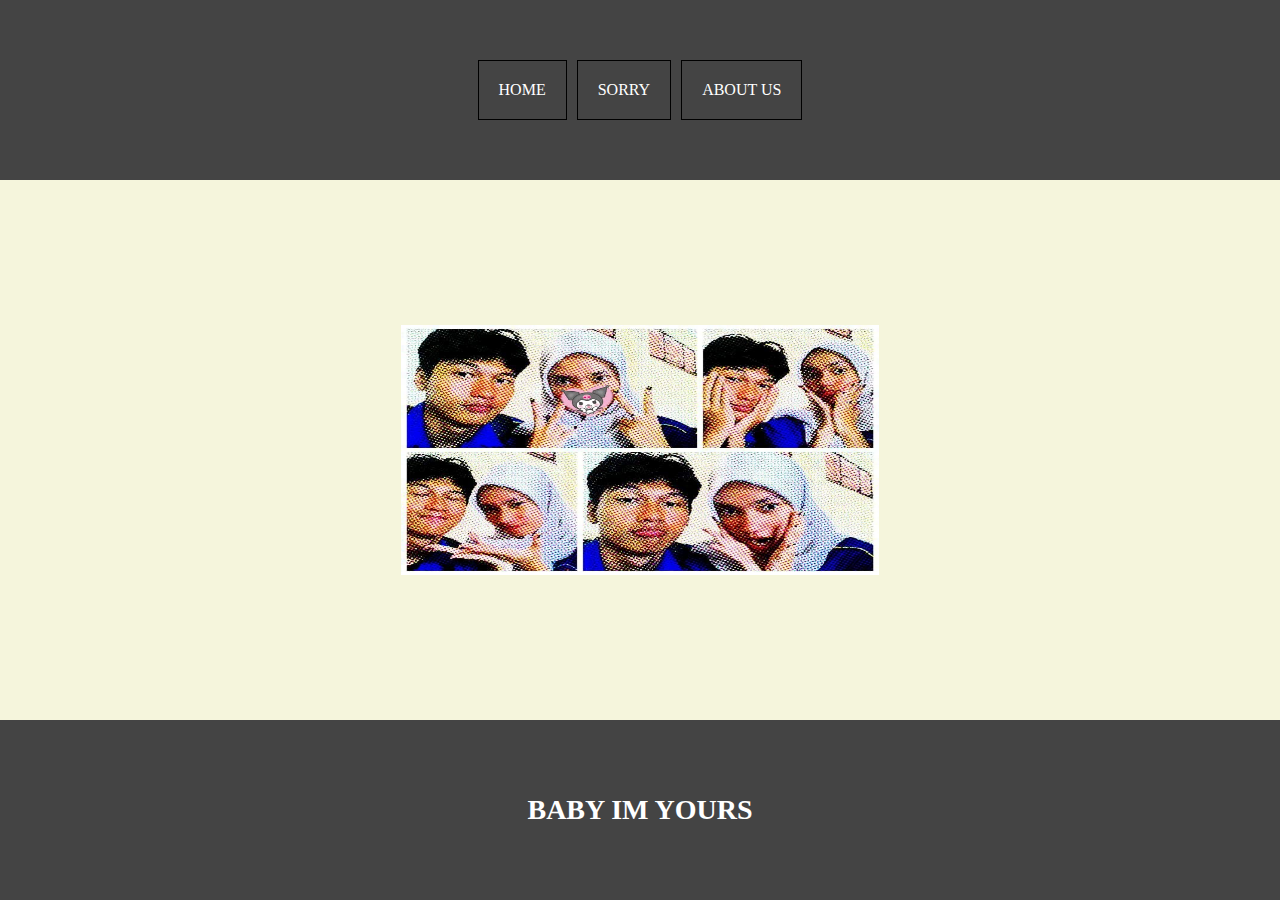
<file: index.html>
<!DOCTYPE html>
<html lang="en">
<head>
    <meta charset="UTF-8">
    <meta name="viewport" content="width=device-width, initial-scale=1.0">
    <title>Web</title>
    <link rel="stylesheet" href="style.css">
</head>
<body>
    <!-- navbar -->
    <div class="navbar">
        <ul class="ulcontainer">
            <a href="#" class="container-nav">HOME</a>
            <a href="aboutme.html" class="container-nav">SORRY</a>
            <a href="contact.html" class="container-nav">ABOUT US</a>
        </ul class="ulcontainer">
    </div>
    <!-- navbar end -->
    <!-- content -->
    <div class="container-content">
        <a href="https://youtu.be/atYNqvZcQ3M?si=_zOJGwVOHZcxRJH_" class="a-content">
             <img src="WhatsApp Image 2025-05-25 at 13.17.27_25a75bc8.jpg" alt="" width="50%" height="50%" class="container-img">
        </a>
    </div>
    <!-- content end -->
    <!-- footer -->
    <div class="container-footer">
        <h4 class="h-container">BABY IM YOURS</h4>
    </div>
    <!-- footer end -->
</body>
</html>
</file>
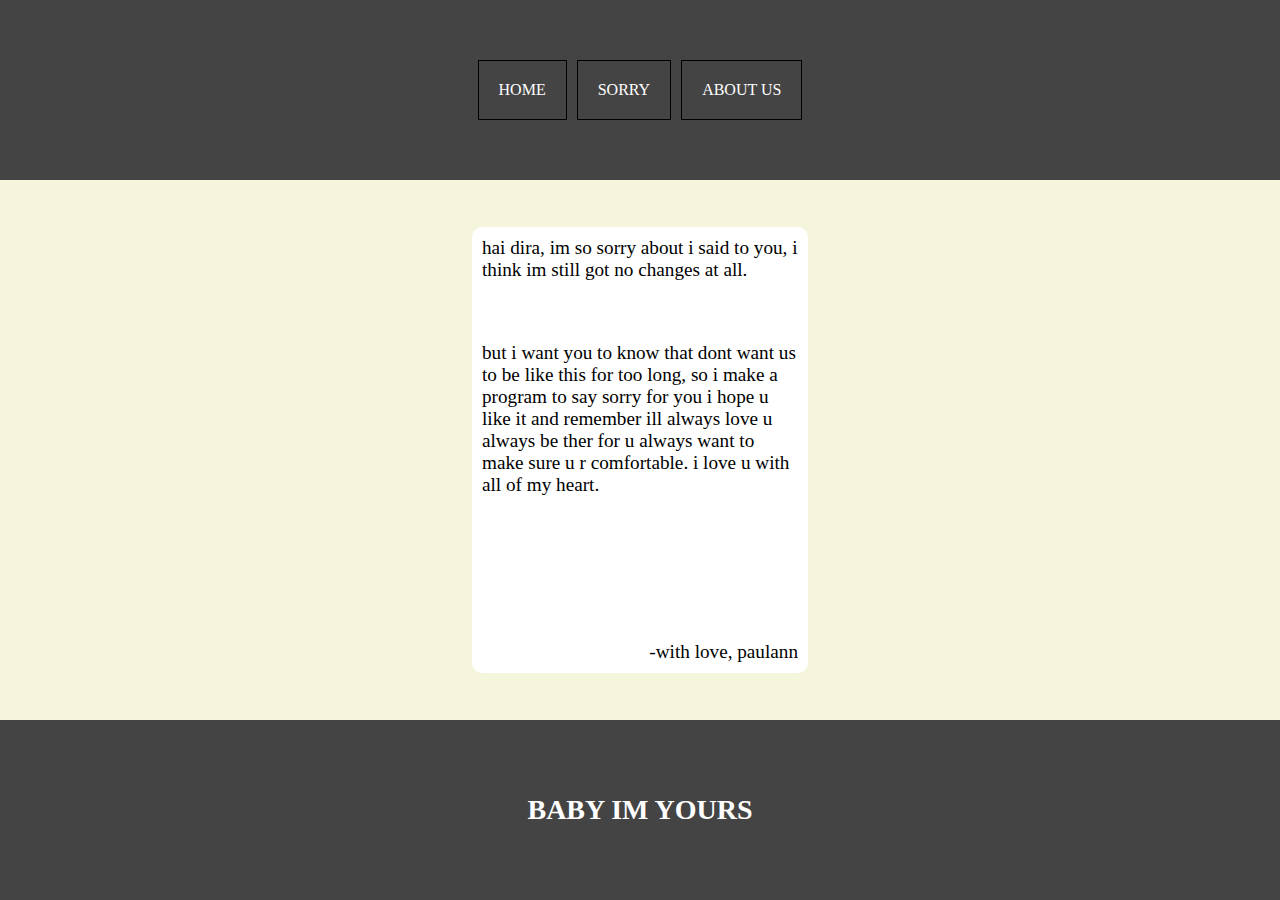
<file: aboutme.html>
<!DOCTYPE html>
<html lang="en">
<head>
    <meta charset="UTF-8">
    <meta name="viewport" content="width=device-width, initial-scale=1.0">
    <title>Web</title>
    <link rel="stylesheet" href="style.css">
</head>
<body>
    <!-- navbar -->
    <div class="navbar">
        <ul class="ulcontainer">
            <a href="index.html" class="container-nav">HOME</a>
            <a href="#" class="container-nav">SORRY</a>
            <a href="contact.html" class="container-nav"> ABOUT US</a>
        </ul class="ulcontainer">
    </div>
    <!-- navbar end -->
    <!-- content -->
    <div class="am-content">
       <div class="text">
            <p>hai dira, im so sorry about i said to you, i think im still got no changes at all.</p>
            <p>but i want you to know that  dont want us to be like this for too long, so i make a program to say sorry for you i hope u like it and remember ill always love u always be ther for u always want to make sure u r comfortable. i love u with all of my heart.</p>
            <br>
            <p class="wm">-with love, paulann</p>
        </div>
    </div>
    <!-- content end -->
    <!-- footer -->
    <div class="container-footer">
        <h4 class="h-container">BABY IM YOURS</h4>
    </div>
    <!-- footer end -->
</body>
</html>
</file>
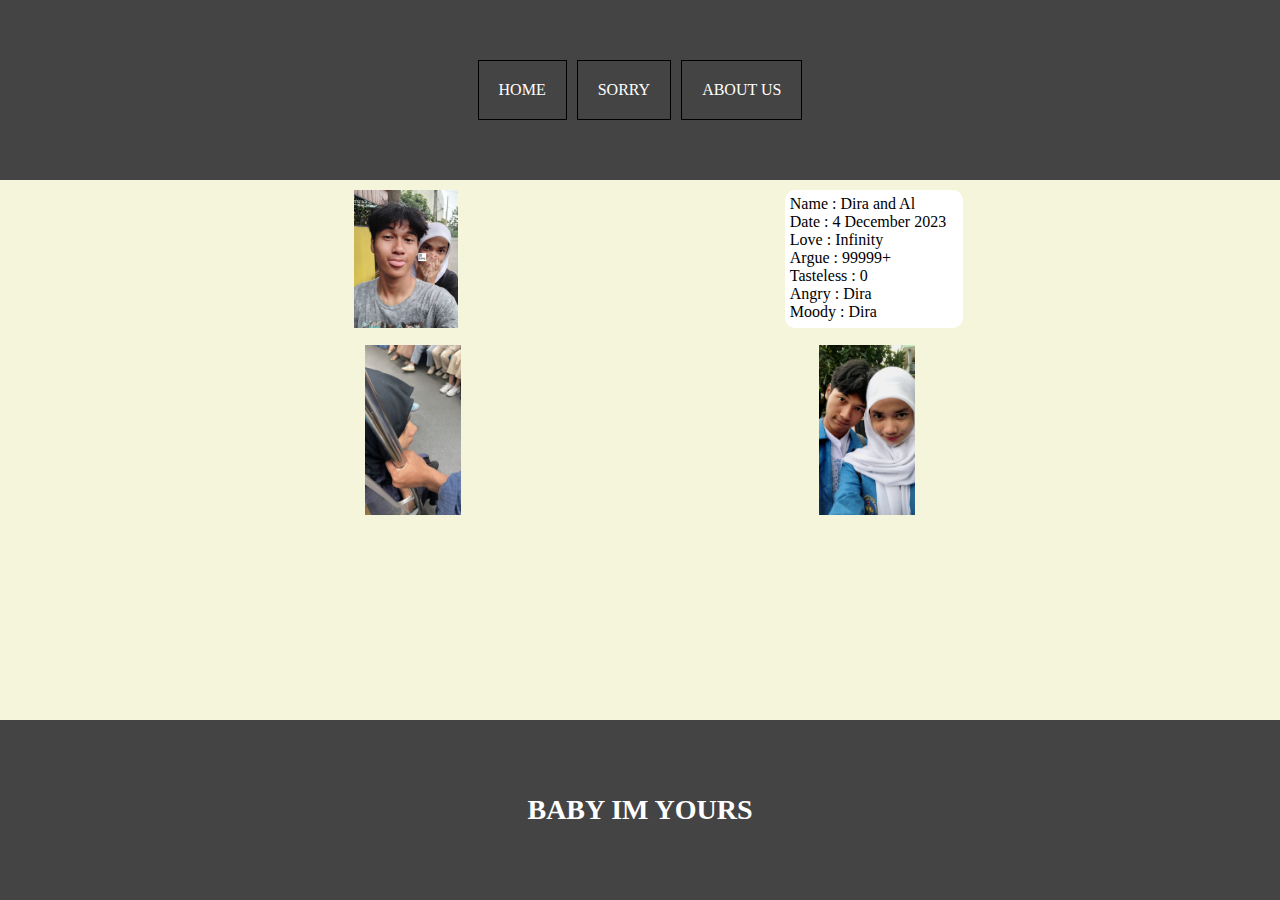
<file: contact.html>
<!DOCTYPE html>
<html lang="en">
<head>
    <meta charset="UTF-8">
    <meta name="viewport" content="width=device-width, initial-scale=1.0">
    <title>Web</title>
    <link rel="stylesheet" href="style.css">
</head>
<body>
    <!-- navbar -->
    <div class="navbar">
        <ul class="ulcontainer">
            <a href="index.html" class="container-nav">HOME</a>
            <a href="aboutme.html" class="container-nav">SORRY</a>
            <a href="#" class="container-nav"> ABOUT US</a>
        </ul class="ulcontainer">
    </div>
    <!-- navbar end -->
    <!-- content -->
    <div class="abus">
        <div class="g1">
            <img src="WhatsApp Image 2025-05-25 at 13.17.28_2a414bde.jpg" alt="" class="img1">
            <div class="p1">
                <p>Name : Dira and Al</p>
                <p>Date : 4 December 2023</p>
                <p>Love : Infinity</p>
                <p>Argue : 99999+</p>
                <p>Tasteless : 0</p>
                <p>Angry : Dira</p>
                <p>Moody : Dira</p>
            </div>
        </div>
        <div class="g2">
            <img src="WhatsApp Image 2025-05-25 at 13.17.28_6219960c.jpg" alt="" class="img2">
            <img src="WhatsApp Image 2025-05-25 at 13.17.27_2f6c5016.jpg" alt="" class="img3">
        </div>
    </div>
    <!-- content end -->
    <!-- footer -->
    <div class="container-footer">
        <h4 class="h-container">BABY IM YOURS</h4>
    </div>
    <!-- footer end -->
</body>
</html>
</file>
<file: style.css>
*, html {
    margin: 0;
    padding: 0;
}
body {
    background-color: beige;
}
.navbar {
    background-color: #444;
    width: 100%;
    height: 20vh;
}
.ulcontainer{
    display: flex;
    justify-content: center;
    align-items: center;
    height: 20vh;
}
.container-nav{
    border: 1px solid black;
    list-style-type: none;
    padding: 20px;
    margin: 5px;
    color: white;
    text-decoration: none;
}
.container-content {
    display: flex;
    justify-content: center;
    align-items: center;
    height: 60vh;
    flex-direction: column;
    justify-content: space-evenly;
}
.container-img {
  width: 478px;
  height: 70%;
}
.container-footer {
    background-color:#444;
    color: white;
    display: flex;
    justify-content: center;
    align-items: center;
    height: 20vh;
}
.h-container {
    font-size: 28px;
}
.container-nav:hover {
    background-color:white;
    color: #444;
    transition: .5s ease-in-out ;
    transition-delay: .1s;
    border-radius: 15px;
    border: black 1px solid;
}
.a-content {
    text-decoration: none;
    color: black;
    text-align: center;
    display: flex;
    flex-direction: column;
    justify-content: space-evenly;
    font-size: 23px;
}
.am-content{
    font-size: larger;
    height: 60vh;
    display: flex;
    align-items: center;
    justify-content:center;
}
.wm{
    display: flex;
    justify-content: end;
}
.container-nav:active{
    background-color: white;
    color: #444;
    border-radius: 15px;
    border: black 1px solid;
}
.text {
    background-color: white;
    width: 316px;
    height: 79%;
    margin: 10px;
    padding: 10px;
    display: flex;
    flex-direction: column;
    justify-content: space-between;
    border-radius: 10px;
}
.img1 {
    height: 138px;
    margin: 10px;
    margin-left: 47px;
}
.abus {
    height: 60vh;
}
.g1 {
    display: flex;
    justify-content: space-evenly;
    align-items: center;
}
.p1{
    margin: 10px;
    background-color: white;
    border-radius: 10px;
    width: 168px;
    height: 128px;
    padding: 5px;
}
.img2{
    height: 170px;
}
.img3 {
    height: 170px;
}
.g2 {
    margin: 7px;
    display: flex;
    justify-content: space-evenly;
    align-items: center;
}
</file>
